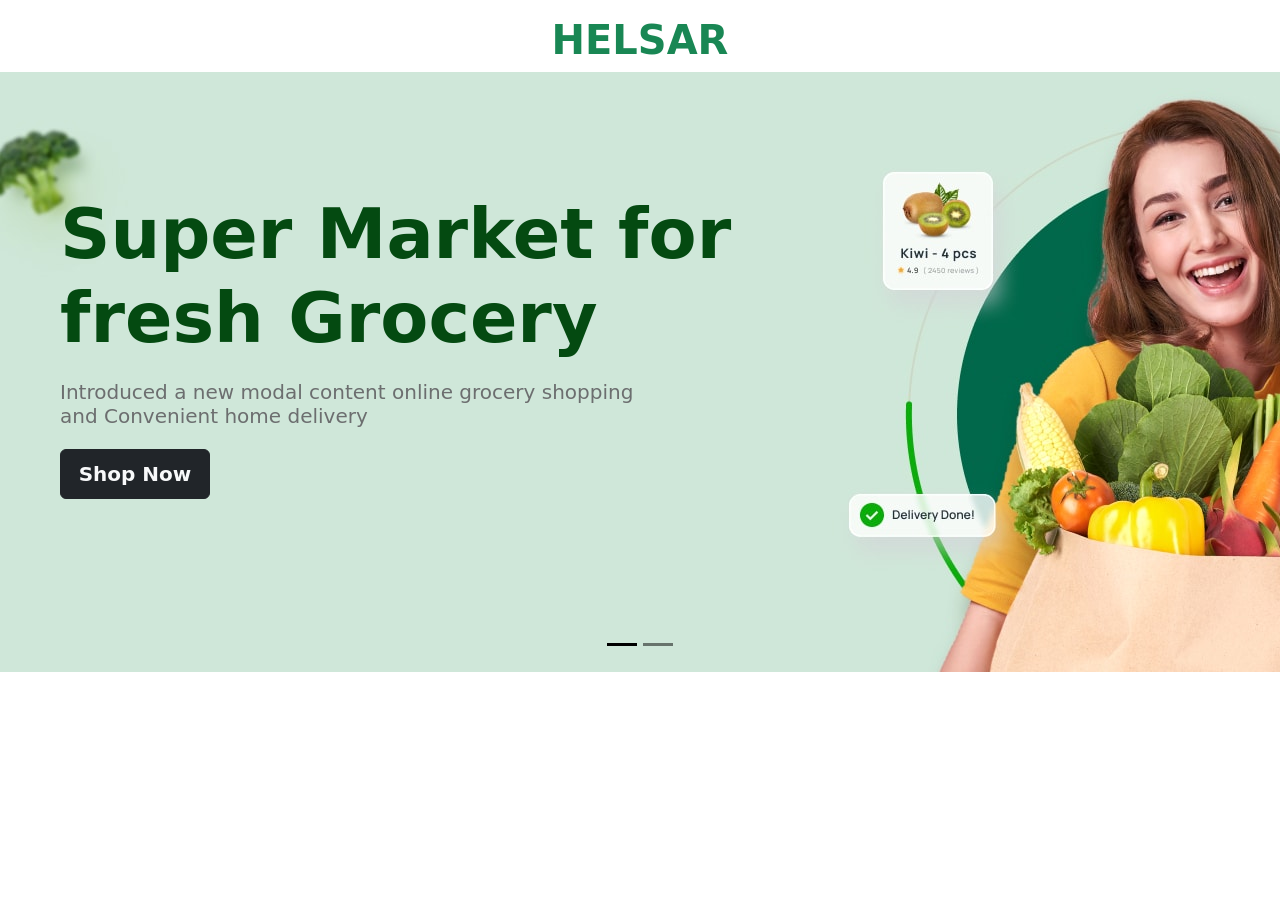
<file: index.html>
<!DOCTYPE html>
<html lang="en">

<head>
  <meta charset="UTF-8">
  <meta name="viewport" content="width=device-width, initial-scale=1.0">
  <link href="https://cdn.jsdelivr.net/npm/bootstrap@5.3.2/dist/css/bootstrap.min.css" rel="stylesheet">
  <link rel="stylesheet" href="style.css">
  <link rel="stylesheet" href="https://cdn.jsdelivr.net/npm/bootstrap-icons@1.11.3/font/bootstrap-icons.css">

  <link rel="stylesheet" href="https://cdnjs.cloudflare.com/ajax/libs/animate.css/4.1.1/animate.min.css" />

  <link href="https://unpkg.com/aos@2.3.1/dist/aos.css" rel="stylesheet">
  <script src="https://unpkg.com/aos@2.3.1/dist/aos.js"></script>

  <script src="https://cdn.jsdelivr.net/npm/bootstrap@5.3.2/dist/js/bootstrap.bundle.min.js"></script>

  <title>HELSAR HANIYA | PORTFOLIO WEBSITE CREATOR</title>
</head>
<body>
  <header>
  <h1 class="text-center fw-bold text-success mt-3">HELSAR</h1>
  </header>
   <div class="carousel slide"data-bs-ride="carousel"id="slide"data-bs-theme="dark">
        <div class="carousel-inner"> 
            <div class="carousel-item active first-banner1">
             <div class="bannertext">
               <h1>Super Market for 
                <p>fresh Grocery</p>
               </h1>
              <h2 class="bannerdowntext">Introduced a new modal content online grocery shopping <p>and Convenient home delivery</p></h2>
              <button class="btn text-light btn-dark"> Shop Now</button>
             </div>
            </div>
            <div class="carousel-item first-banner2">
              <div class="bannertext2">
               <h1>Free shipping on
                <p>order over ₹100 </p>
               </h1>
              <h2 class="bannerdowntext2">Introduced a new modal content online grocery shopping <p>and Convenient home delivery</p></h2>
              <button class="btn text-light btn-dark"> Shop Now</button>
             </div>
            </div>
          
        </div>
        <div class="carousel-indicators">
            <button class="active" data-bs-target="#slide"data-bs-slide-to="0"></button>
            <button data-bs-target="#slide"data-bs-slide-to="1"></button>
           
        </div>
    </div>

</body>

</html>
</file>
<file: style.css>
.header-banner{
    width: 100%;
    height: 600px;
}
.first-banner{
    background-image: url(./image/slide-1.jpg);
    width: 100%;
    height: 600px;

}
@media(max-width:600px){
   
.first-banner1{
    background-image: url(./image/slide-1.jpg);
    background-position: center;
    background-size: cover;
    width: 100%;
    height: 300px;

}
.first-banner2{
    background-image: url(./image/slider-2.jpg);
    background-position: center;
    background-size: cover;
    width: 100%;
    height: 300px;

}
.bannertext h1{
    font-size: 25px;
   font-weight: bold;
   margin-top: 60px;
   margin-left: 20px;
   color: rgb(4, 74, 17);
}
.bannerdowntext{
    font-size: 10px;
     /* margin-top: 20px; */
   margin-left: 20px;
   color: rgb(108, 110, 111);
}
.text-light{
    width: 80px;
    height: 30px;
   margin-left: 20px;
   font-weight: bold;
   font-size: 10px;
}

.bannertext2 h1{
    font-size: 25px;
   font-weight: bold;
   margin-top: 60px;
   margin-left: 20px;
   color: rgb(4, 74, 17);
}
.bannerdowntext2{
    font-size: 10px;
     /* margin-top: 20px; */
   margin-left: 20px;
   color: rgb(108, 110, 111);
}
.text-light{
    width: 80px;
    height: 30px;
   margin-left: 20px;
   font-weight: bold;
   font-size: 10px;
}

}
@media(max-width:800px){
    
}
@media(min-width:800px){
    
.first-banner1{
    background-image: url(./image/slide-1.jpg);
    width: 100%;
    height: 600px;
}
.first-banner2{
    background-image: url(./image/slider-2.jpg);
    background-position: center;
    background-size: cover;
    width: 100%;
    height: 600px;
}
.bannertext h1{
    font-size: 70px;
   font-weight: bold;
   margin-top: 120px;
   margin-left: 60px;
   color: rgb(4, 74, 17);
}
.bannerdowntext{
    font-size: 20px;
     margin-top: 20px;
   margin-left: 60px;
   color: rgb(108, 110, 111);
}
.text-light{
    width: 150px;
    height: 50px;
     margin-top: 5px;
   margin-left: 60px;
   font-weight: bold;
   font-size: 20px;
}
.bannertext2 h1{
    font-size: 70px;
   font-weight: bold;
   margin-top: 120px;
   margin-left: 60px;
   color: rgb(4, 74, 17);
}
.bannerdowntext2{
    font-size: 20px;
     margin-top: 20px;
   margin-left: 60px;
   color: rgb(108, 110, 111);
}
.text-light{
    width: 150px;
    height: 50px;
     margin-top: 5px;
   margin-left: 60px;
   font-weight: bold;
   font-size: 20px;
}
}
</file>
